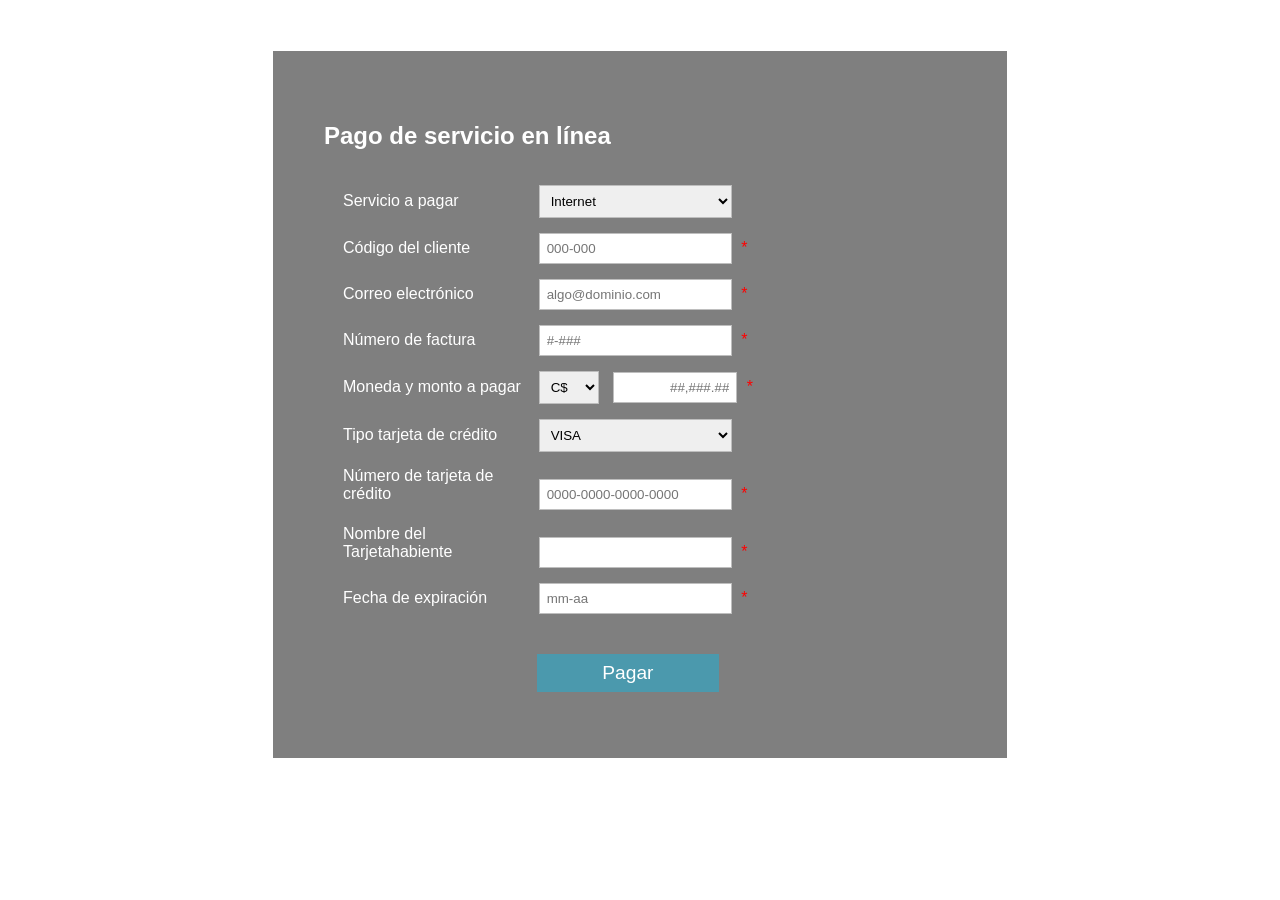
<file: form.html>
<!DOCTYPE html>
<html>
<head>
  <title>Validar formulario</title>
  <meta charset="UTF-8">
  <link href="main.css" rel="stylesheet" />
  <script src="validarForm.js"></script>
</head>
<body>
  <div class="container">
    <h2>Pago de servicio en l&iacute;nea</h2>
    <div class="form">
      <form action="#" id="formulario" method="post">
        <fieldset>
            <div class="form-group">
              <label for="servicio_a_pagar">Servicio a pagar</label>
              <select name="servicio_a_pagar" id="servicio_a_pagar">
                <option value="Internet">Internet</option>
                <option value="CableTV">Cable TV</option>
                <option value="Agua">Agua</option>
                <option value="Agua">Luz</option>
              </select>
            </div>
            <!-- codigo del cliente -->
          <div class="form-group">
            <label for="codigo_cliente">Código del cliente</label>
            <input id="codigo_cliente" type="text" value="" name="codigo_cliente" placeholder="000-000" />
            <span class="requerido">*</span>
          </div>
          <!-- correo electrónico -->
          <div class="form-group">
            <label for="email">Correo electrónico</label>
            <input id="email" type="email" value="" name="email" placeholder="algo@dominio.com"  />
            <span class="requerido">*</span>
          </div>
          <div class="form-group">
            <label for="numFactura">Número de factura</label>
            <input id="numFactura" type="text" value="" name="numFactura" placeholder="#-###" />
            <span class="requerido">*</span>
          </div>
          <div class="form-group">
            <label for="moneda">Moneda y monto a pagar</label>
            <select name="moneda" id="moneda">
              <option value="COR">C$</option>
              <option value="USD">US $</option>
            </select>
            <input id="monto_pago" class="dinero" type="text" value="" placeholder="##,###.##" name="MontoPagar" size="6" />
            <span class="requerido">*</span>
          </div>
          <div class="form-group">
            <label for="tipo_tarjeta">Tipo tarjeta de crédito</label>
            <select name="tipo_tarjeta" id="tipo_tarjeta">
              <option value="VISA">VISA</option>
              <option value="MASTERCARD">MasterCard</option>
              <option value="AMERICANEXPRESS">American Express</option>
            </select>
          </div>
          <div class="form-group">
            <label for="numero_tarjeta">Número de tarjeta de crédito</label>
            <input id="numero_tarjeta" type="text" value="" placeholder="0000-0000-0000-0000" name="numero_tarjeta" size="16" />
            <span class="requerido">*</span>
          </div>
          <div class="clear"></div>
          <div class="form-group">
            <label for="tarjetahabiente">Nombre del Tarjetahabiente</label>
            <input id="tarjetahabiente" type="text" value="" name="tarjetahabiente" />
            <span class="requerido">*</span>
          </div>
          <div class="form-group">
            <label for="fechaexp">Fecha de expiraci&oacute;n</label>
            <input id="fechaexp" type="text" value="" placeholder="mm-aa" size="5"  />
            <span class="requerido">*</span>
          </div>
          <div class="form-group">
            <input id="btn_pagar" type="submit" value="Pagar" name="btn_pagar" />
          </div>
        </fieldset>
      </form>
    </div>
  </div>


</body>
</html>
</file>
<file: main.css>
body{
  background-image: url(https://www.frontconsulting.com/wp-content/uploads/2016/11/fondo_formulario3.jpg);
  background-position: center;
  background-size: cover;
  font-family: sans-serif;
  margin-top: 4%;
}
/******************/

fieldset{
border:0;
}
label{
margin: 5px;
display: inline-block;
width: 30%;
}
.clear{
clear: both;
}

/*******************/
.container{
  background-color: rgb(0,0,0,0.5);
  width: 50%;
  margin: auto;
  padding: 4%;
  color: white;
}

.container .text{
  font-size: 180%;
  text-align: center;
}
/*******************/

.form-group{
margin:5px 0;
}

.form-group input:not([type="submit"]), .form-group select{
box-sizing: border-box;
border: 1px solid #bebebe;
-webkit-box-sizing: border-box;
-moz-box-sizing: border-box;
padding:7px;
margin:5px;
width: 32%;
-webkit-transition: all 0.2s ease-in-out;
-moz-transition: all 0.2s ease-in-out;
-ms-transition: all 0.2s ease-in-out;
-o-transition: all 0.2s ease-in-out;
transition: all 0.2s ease-in-out;
outline: none;
}
.form-group input:not([type="submit"]):focus, .form-group select:focus{
-moz-box-shadow: 0 0 8px #88D5E9;
-webkit-box-shadow: 0 0 8px #88D5E9;
box-shadow: 0 0 8px #88D5E9;
border: 1px solid #88D5E9;
}
.form-group input[type=submit]{
background: #4B99AD;
padding: 8px 15px 8px 15px;
margin-top: 5%;
margin-left: 33%;
font-size: 120%;
width: 30%;
border: none;
color: #fff;
}
.form-group input[type=submit]:hover{
background: #6691A4;
box-shadow:none;
-moz-box-shadow:none;
-webkit-box-shadow:none;
}
.form input.dinero{
text-align: right;
}
.form-group .requerido{
color: red;
}

#moneda{
width: 10%;
}

#monto_pago{
width: 20.5%;
}
</file>
